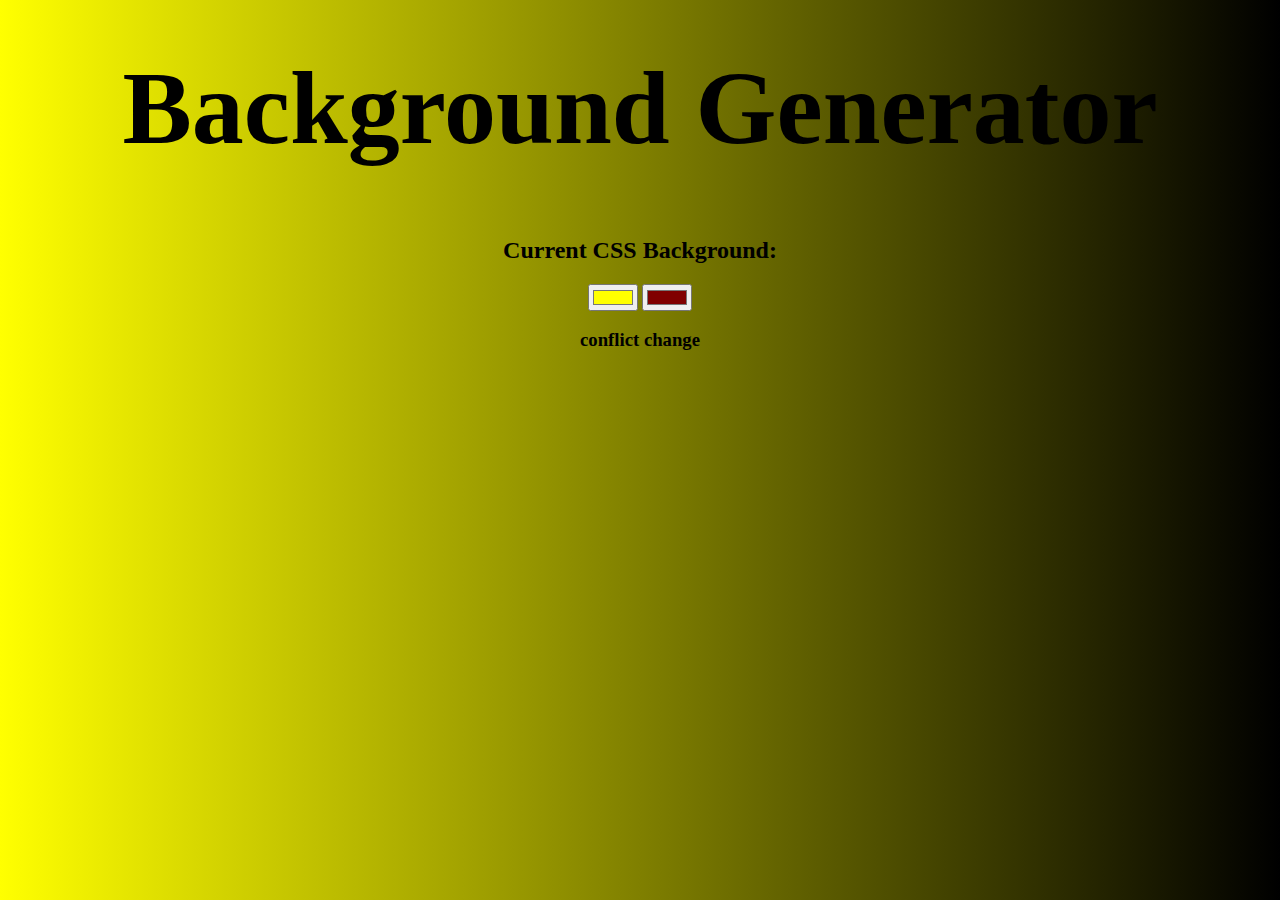
<file: index.html>
<!DOCTYPE html>
<html>
    <head>
        <title>background generator</title>
        <meta charset="utf-8">
        <meta name="viewport" content="width=device-width,initial-scale=1.0">
        <link rel="stylesheet" type="text/css" href="./style.css">
    </head>

    <body>
        <h1>Background Generator</h1>
        <h2>Current CSS Background:</h2>
        <input class="color1" type="color" value="#FFFF00">
        <input class="color2" type="color" value="#800000">
        <h3>conflict change</h3>
        <script src="./script.js"></script>
    </body>
</html>
</file>
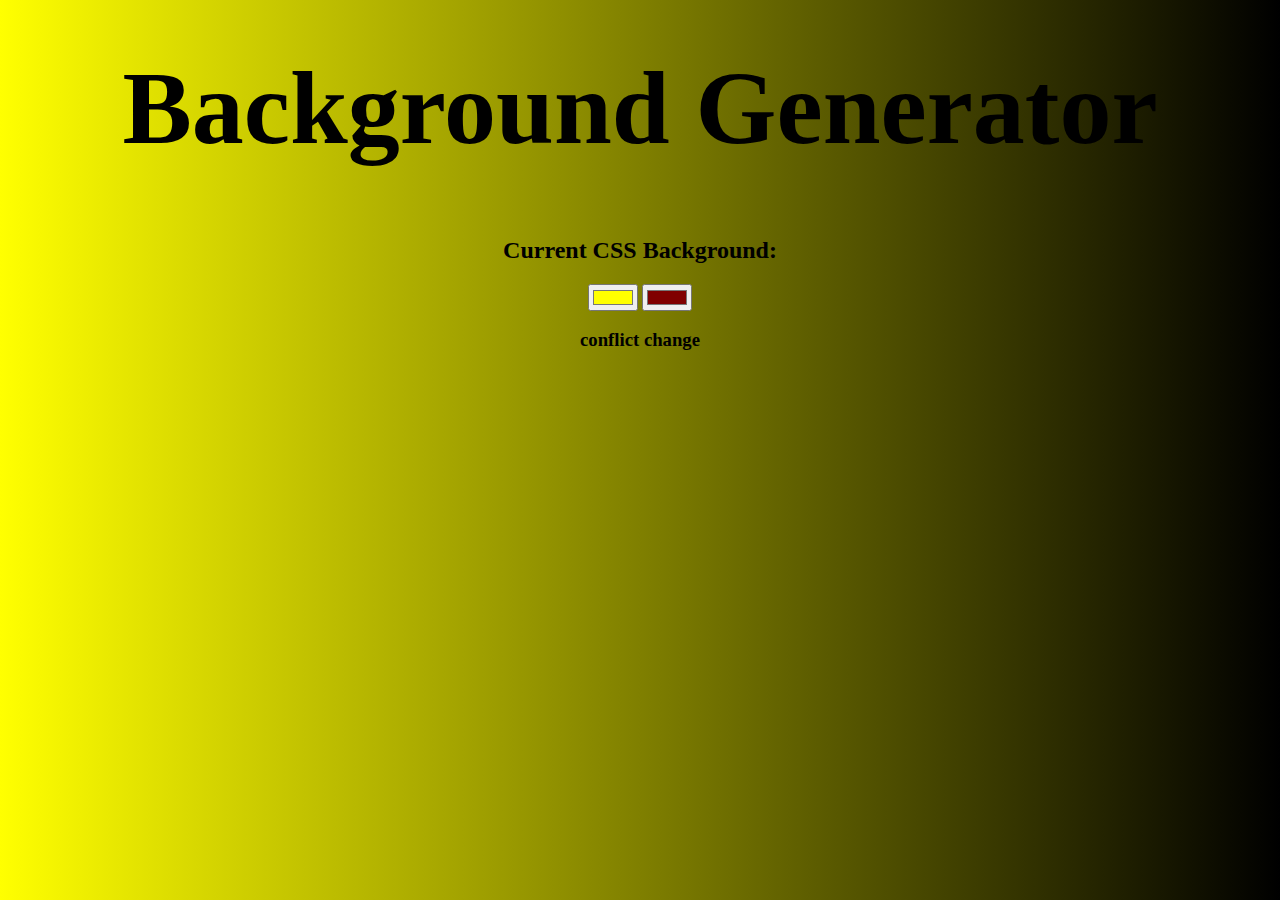
<file: bg-gen.html>
<!DOCTYPE html>
<html>
    <head>
        <title>background generator</title>
        <meta charset="utf-8">
        <meta name="viewport" content="width=device-width,initial-scale=1.0">
        <link rel="stylesheet" type="text/css" href="./bg-gen-styles.css">
    </head>

    <body>
        <h1>Background Generator</h1>
        <h2>Current CSS Background:</h2>
        <input class="color1" type="color" value="#FFFF00">
        <input class="color2" type="color" value="#800000">
        <h3>conflict change</h3>
        <script src="./bg-gen-script.js"></script>
    </body>
</html>
</file>
<file: style.css>
body{
    text-align:center;
    font-family:Comic Sans MS;
    background-image: linear-gradient(to right, yellow,black);
}

h1{
    margin-top:3rem;
    font-size:6.5rem;
}
</file>
<file: bg-gen-styles.css>
body{
    text-align:center;
    font-family:Comic Sans MS;
    background-image: linear-gradient(to right, yellow,black);
}

h1{
    margin-top:3rem;
    font-size:6.5rem;
}
</file>
